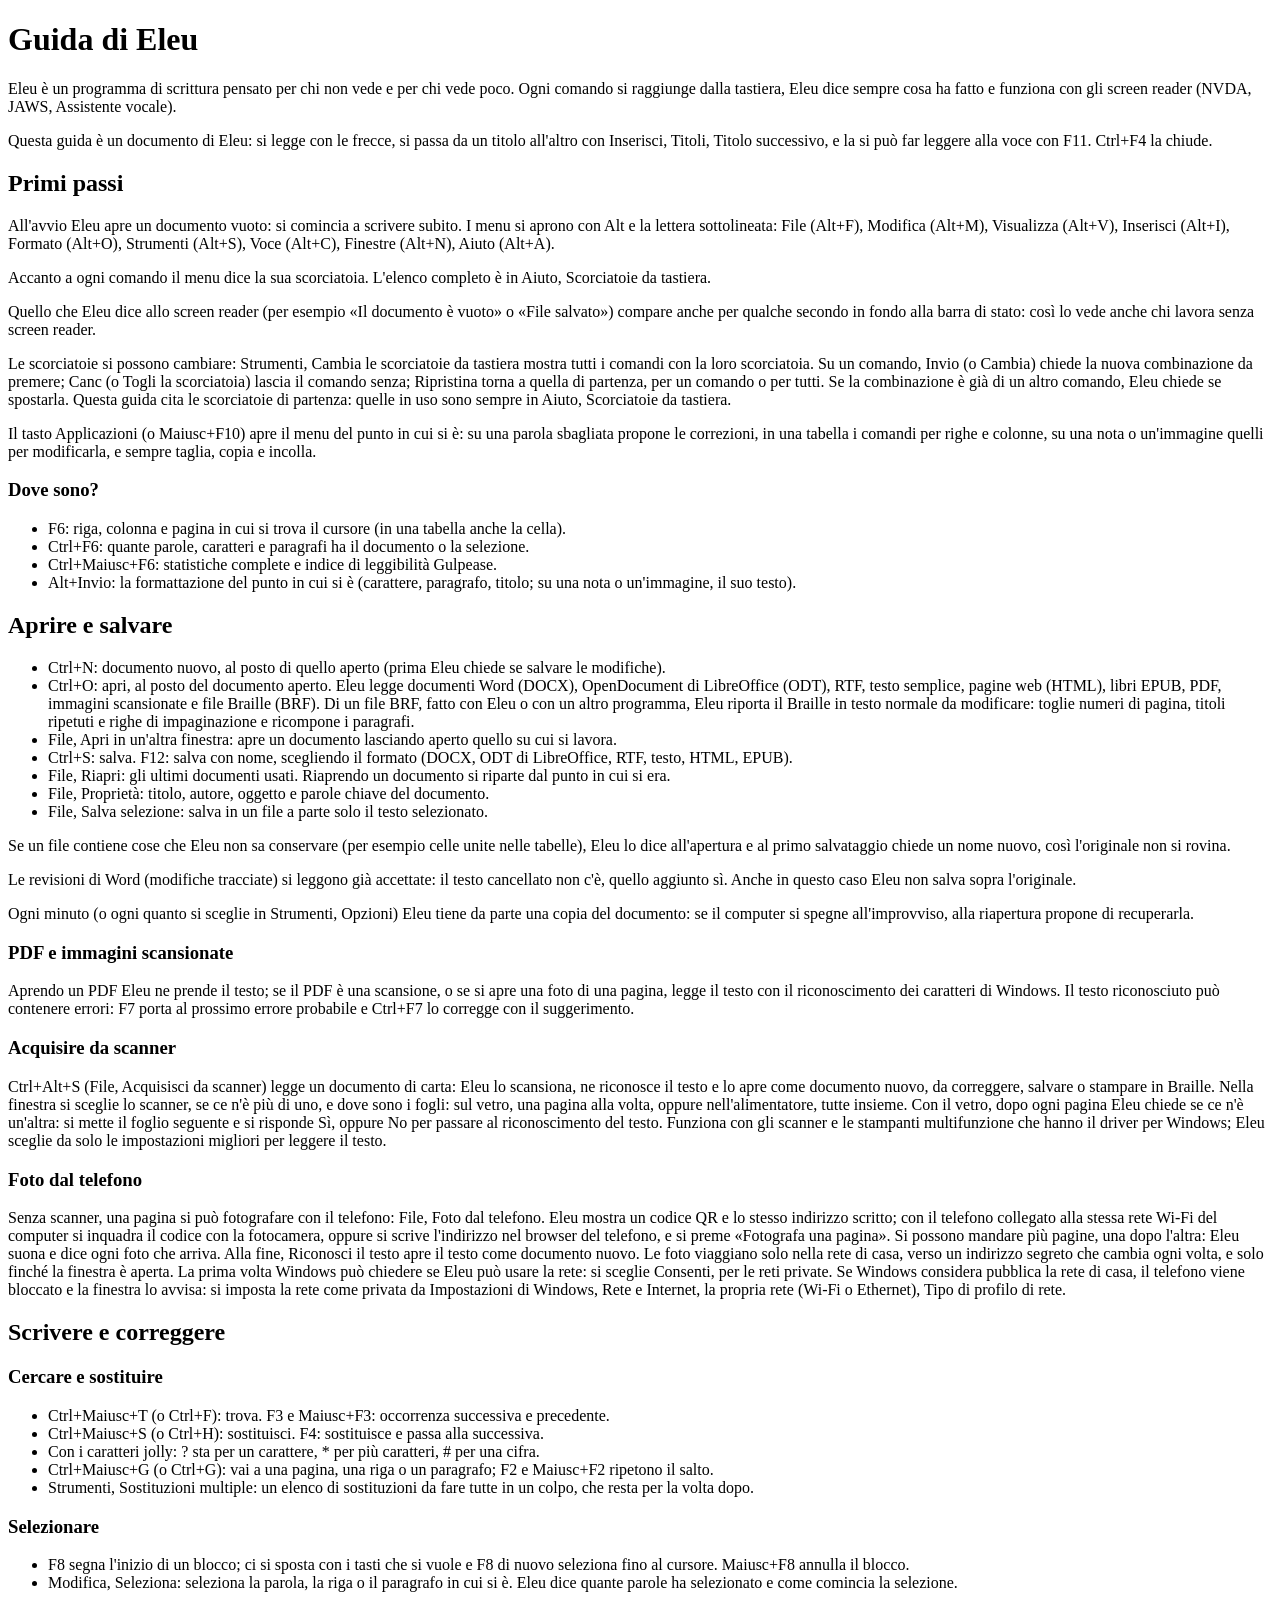
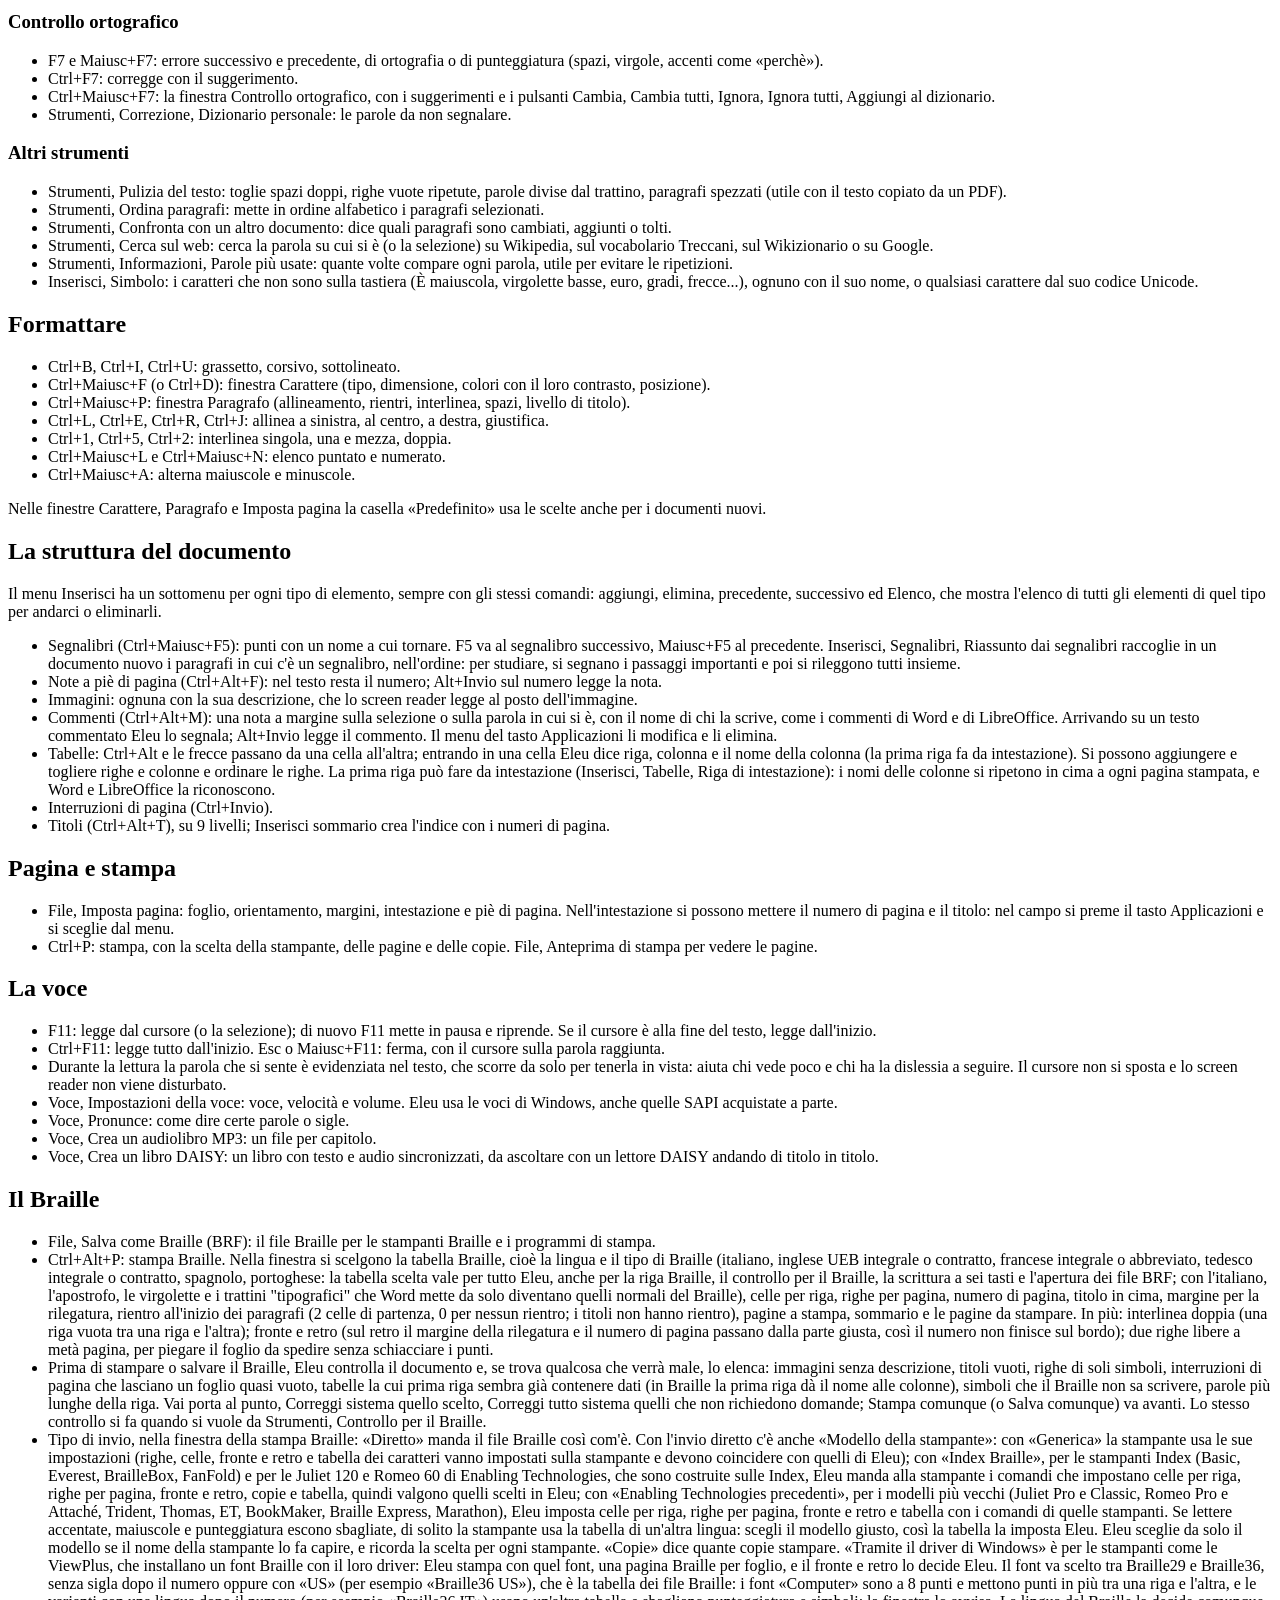
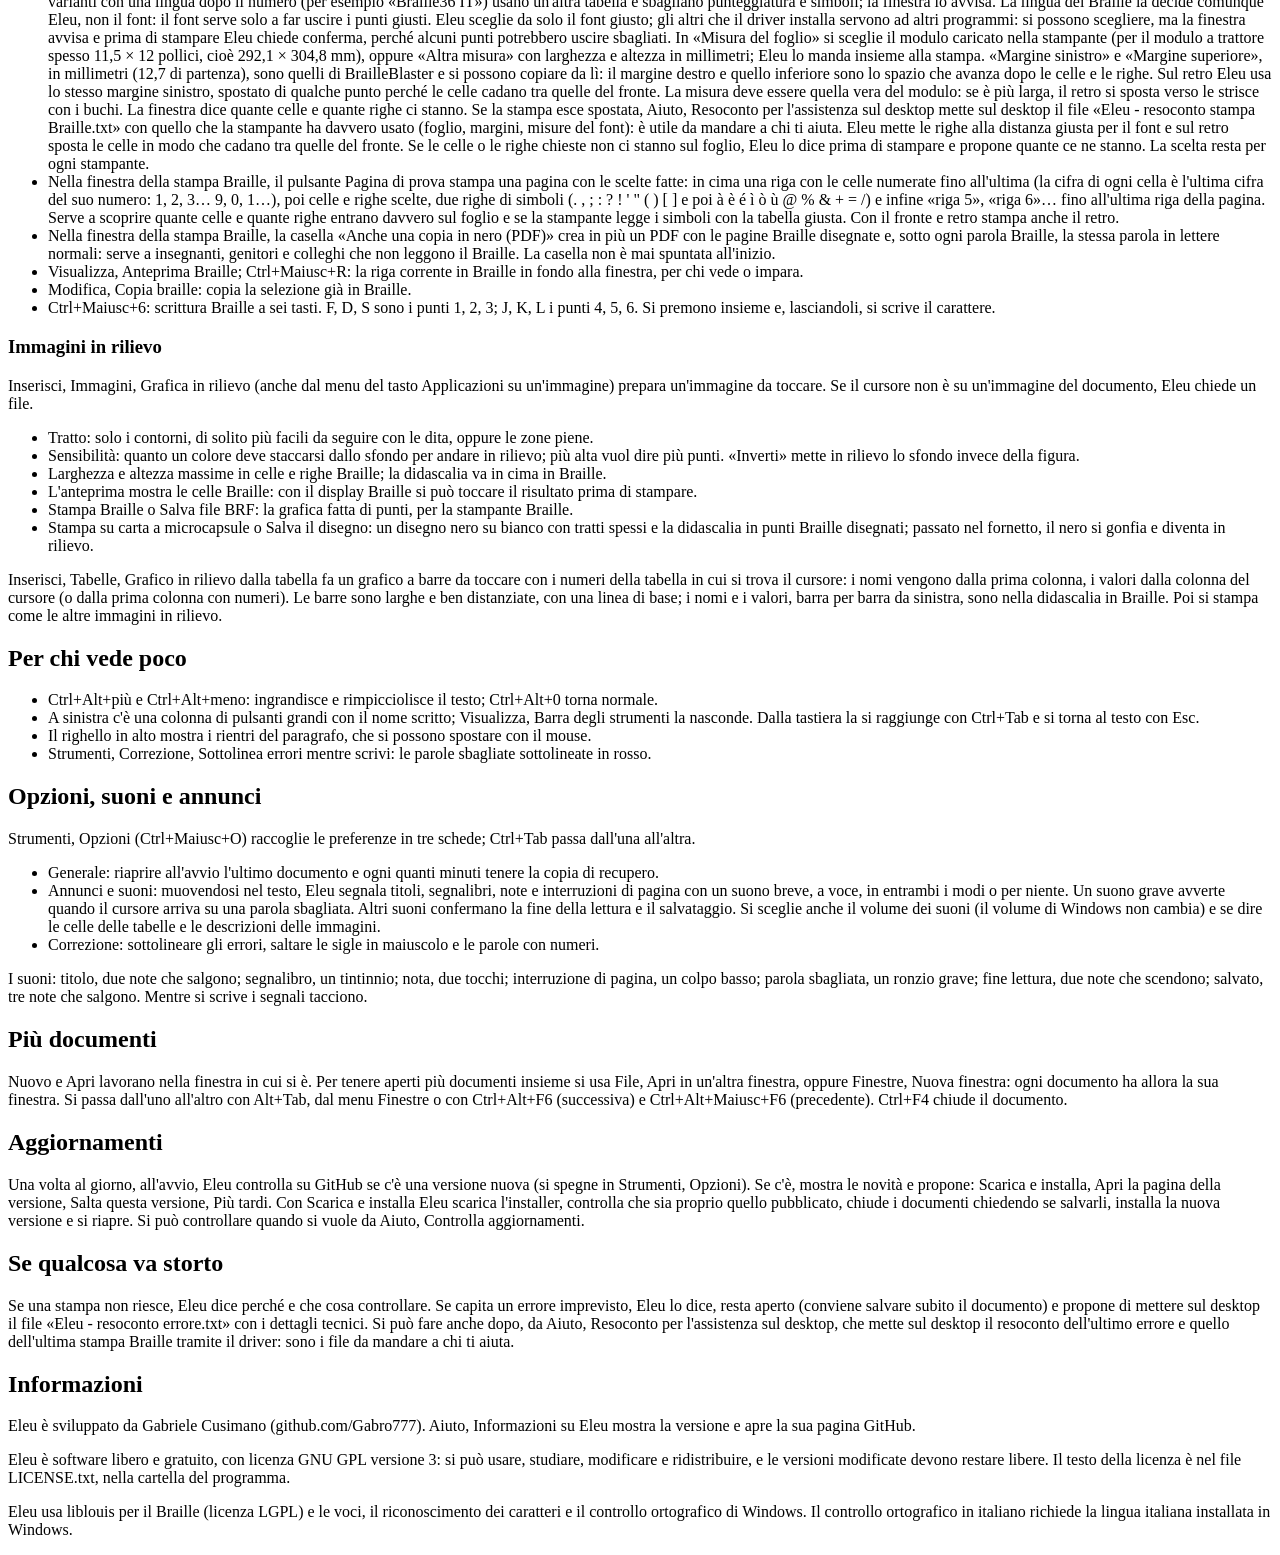
<file: src/Eleu/Guida/Guida.html>
<!DOCTYPE html>
<html lang="it">
<head>
<meta charset="utf-8">
<title>Guida di Eleu</title>
<meta name="author" content="Eleu">
</head>
<body>
<h1>Guida di Eleu</h1>
<p>Eleu è un programma di scrittura pensato per chi non vede e per chi vede poco. Ogni comando si raggiunge dalla tastiera, Eleu dice sempre cosa ha fatto e funziona con gli screen reader (NVDA, JAWS, Assistente vocale).</p>
<p>Questa guida è un documento di Eleu: si legge con le frecce, si passa da un titolo all'altro con Inserisci, Titoli, Titolo successivo, e la si può far leggere alla voce con F11. Ctrl+F4 la chiude.</p>

<h2>Primi passi</h2>
<p>All'avvio Eleu apre un documento vuoto: si comincia a scrivere subito. I menu si aprono con Alt e la lettera sottolineata: File (Alt+F), Modifica (Alt+M), Visualizza (Alt+V), Inserisci (Alt+I), Formato (Alt+O), Strumenti (Alt+S), Voce (Alt+C), Finestre (Alt+N), Aiuto (Alt+A).</p>
<p>Accanto a ogni comando il menu dice la sua scorciatoia. L'elenco completo è in Aiuto, Scorciatoie da tastiera.</p>
<p>Quello che Eleu dice allo screen reader (per esempio «Il documento è vuoto» o «File salvato») compare anche per qualche secondo in fondo alla barra di stato: così lo vede anche chi lavora senza screen reader.</p>
<p>Le scorciatoie si possono cambiare: Strumenti, Cambia le scorciatoie da tastiera mostra tutti i comandi con la loro scorciatoia. Su un comando, Invio (o Cambia) chiede la nuova combinazione da premere; Canc (o Togli la scorciatoia) lascia il comando senza; Ripristina torna a quella di partenza, per un comando o per tutti. Se la combinazione è già di un altro comando, Eleu chiede se spostarla. Questa guida cita le scorciatoie di partenza: quelle in uso sono sempre in Aiuto, Scorciatoie da tastiera.</p>
<p>Il tasto Applicazioni (o Maiusc+F10) apre il menu del punto in cui si è: su una parola sbagliata propone le correzioni, in una tabella i comandi per righe e colonne, su una nota o un'immagine quelli per modificarla, e sempre taglia, copia e incolla.</p>
<h3>Dove sono?</h3>
<ul>
<li>F6: riga, colonna e pagina in cui si trova il cursore (in una tabella anche la cella).</li>
<li>Ctrl+F6: quante parole, caratteri e paragrafi ha il documento o la selezione.</li>
<li>Ctrl+Maiusc+F6: statistiche complete e indice di leggibilità Gulpease.</li>
<li>Alt+Invio: la formattazione del punto in cui si è (carattere, paragrafo, titolo; su una nota o un'immagine, il suo testo).</li>
</ul>

<h2>Aprire e salvare</h2>
<ul>
<li>Ctrl+N: documento nuovo, al posto di quello aperto (prima Eleu chiede se salvare le modifiche).</li>
<li>Ctrl+O: apri, al posto del documento aperto. Eleu legge documenti Word (DOCX), OpenDocument di LibreOffice (ODT), RTF, testo semplice, pagine web (HTML), libri EPUB, PDF, immagini scansionate e file Braille (BRF). Di un file BRF, fatto con Eleu o con un altro programma, Eleu riporta il Braille in testo normale da modificare: toglie numeri di pagina, titoli ripetuti e righe di impaginazione e ricompone i paragrafi.</li>
<li>File, Apri in un'altra finestra: apre un documento lasciando aperto quello su cui si lavora.</li>
<li>Ctrl+S: salva. F12: salva con nome, scegliendo il formato (DOCX, ODT di LibreOffice, RTF, testo, HTML, EPUB).</li>
<li>File, Riapri: gli ultimi documenti usati. Riaprendo un documento si riparte dal punto in cui si era.</li>
<li>File, Proprietà: titolo, autore, oggetto e parole chiave del documento.</li>
<li>File, Salva selezione: salva in un file a parte solo il testo selezionato.</li>
</ul>
<p>Se un file contiene cose che Eleu non sa conservare (per esempio celle unite nelle tabelle), Eleu lo dice all'apertura e al primo salvataggio chiede un nome nuovo, così l'originale non si rovina.</p>
<p>Le revisioni di Word (modifiche tracciate) si leggono già accettate: il testo cancellato non c'è, quello aggiunto sì. Anche in questo caso Eleu non salva sopra l'originale.</p>
<p>Ogni minuto (o ogni quanto si sceglie in Strumenti, Opzioni) Eleu tiene da parte una copia del documento: se il computer si spegne all'improvviso, alla riapertura propone di recuperarla.</p>
<h3>PDF e immagini scansionate</h3>
<p>Aprendo un PDF Eleu ne prende il testo; se il PDF è una scansione, o se si apre una foto di una pagina, legge il testo con il riconoscimento dei caratteri di Windows. Il testo riconosciuto può contenere errori: F7 porta al prossimo errore probabile e Ctrl+F7 lo corregge con il suggerimento.</p>
<h3>Acquisire da scanner</h3>
<p>Ctrl+Alt+S (File, Acquisisci da scanner) legge un documento di carta: Eleu lo scansiona, ne riconosce il testo e lo apre come documento nuovo, da correggere, salvare o stampare in Braille. Nella finestra si sceglie lo scanner, se ce n'è più di uno, e dove sono i fogli: sul vetro, una pagina alla volta, oppure nell'alimentatore, tutte insieme. Con il vetro, dopo ogni pagina Eleu chiede se ce n'è un'altra: si mette il foglio seguente e si risponde Sì, oppure No per passare al riconoscimento del testo. Funziona con gli scanner e le stampanti multifunzione che hanno il driver per Windows; Eleu sceglie da solo le impostazioni migliori per leggere il testo.</p>
<h3>Foto dal telefono</h3>
<p>Senza scanner, una pagina si può fotografare con il telefono: File, Foto dal telefono. Eleu mostra un codice QR e lo stesso indirizzo scritto; con il telefono collegato alla stessa rete Wi-Fi del computer si inquadra il codice con la fotocamera, oppure si scrive l'indirizzo nel browser del telefono, e si preme «Fotografa una pagina». Si possono mandare più pagine, una dopo l'altra: Eleu suona e dice ogni foto che arriva. Alla fine, Riconosci il testo apre il testo come documento nuovo. Le foto viaggiano solo nella rete di casa, verso un indirizzo segreto che cambia ogni volta, e solo finché la finestra è aperta. La prima volta Windows può chiedere se Eleu può usare la rete: si sceglie Consenti, per le reti private. Se Windows considera pubblica la rete di casa, il telefono viene bloccato e la finestra lo avvisa: si imposta la rete come privata da Impostazioni di Windows, Rete e Internet, la propria rete (Wi-Fi o Ethernet), Tipo di profilo di rete.</p>

<h2>Scrivere e correggere</h2>
<h3>Cercare e sostituire</h3>
<ul>
<li>Ctrl+Maiusc+T (o Ctrl+F): trova. F3 e Maiusc+F3: occorrenza successiva e precedente.</li>
<li>Ctrl+Maiusc+S (o Ctrl+H): sostituisci. F4: sostituisce e passa alla successiva.</li>
<li>Con i caratteri jolly: ? sta per un carattere, * per più caratteri, # per una cifra.</li>
<li>Ctrl+Maiusc+G (o Ctrl+G): vai a una pagina, una riga o un paragrafo; F2 e Maiusc+F2 ripetono il salto.</li>
<li>Strumenti, Sostituzioni multiple: un elenco di sostituzioni da fare tutte in un colpo, che resta per la volta dopo.</li>
</ul>
<h3>Selezionare</h3>
<ul>
<li>F8 segna l'inizio di un blocco; ci si sposta con i tasti che si vuole e F8 di nuovo seleziona fino al cursore. Maiusc+F8 annulla il blocco.</li>
<li>Modifica, Seleziona: seleziona la parola, la riga o il paragrafo in cui si è. Eleu dice quante parole ha selezionato e come comincia la selezione.</li>
</ul>
<h3>Controllo ortografico</h3>
<ul>
<li>F7 e Maiusc+F7: errore successivo e precedente, di ortografia o di punteggiatura (spazi, virgole, accenti come «perchè»).</li>
<li>Ctrl+F7: corregge con il suggerimento.</li>
<li>Ctrl+Maiusc+F7: la finestra Controllo ortografico, con i suggerimenti e i pulsanti Cambia, Cambia tutti, Ignora, Ignora tutti, Aggiungi al dizionario.</li>
<li>Strumenti, Correzione, Dizionario personale: le parole da non segnalare.</li>
</ul>
<h3>Altri strumenti</h3>
<ul>
<li>Strumenti, Pulizia del testo: toglie spazi doppi, righe vuote ripetute, parole divise dal trattino, paragrafi spezzati (utile con il testo copiato da un PDF).</li>
<li>Strumenti, Ordina paragrafi: mette in ordine alfabetico i paragrafi selezionati.</li>
<li>Strumenti, Confronta con un altro documento: dice quali paragrafi sono cambiati, aggiunti o tolti.</li>
<li>Strumenti, Cerca sul web: cerca la parola su cui si è (o la selezione) su Wikipedia, sul vocabolario Treccani, sul Wikizionario o su Google.</li>
<li>Strumenti, Informazioni, Parole più usate: quante volte compare ogni parola, utile per evitare le ripetizioni.</li>
<li>Inserisci, Simbolo: i caratteri che non sono sulla tastiera (È maiuscola, virgolette basse, euro, gradi, frecce...), ognuno con il suo nome, o qualsiasi carattere dal suo codice Unicode.</li>
</ul>

<h2>Formattare</h2>
<ul>
<li>Ctrl+B, Ctrl+I, Ctrl+U: grassetto, corsivo, sottolineato.</li>
<li>Ctrl+Maiusc+F (o Ctrl+D): finestra Carattere (tipo, dimensione, colori con il loro contrasto, posizione).</li>
<li>Ctrl+Maiusc+P: finestra Paragrafo (allineamento, rientri, interlinea, spazi, livello di titolo).</li>
<li>Ctrl+L, Ctrl+E, Ctrl+R, Ctrl+J: allinea a sinistra, al centro, a destra, giustifica.</li>
<li>Ctrl+1, Ctrl+5, Ctrl+2: interlinea singola, una e mezza, doppia.</li>
<li>Ctrl+Maiusc+L e Ctrl+Maiusc+N: elenco puntato e numerato.</li>
<li>Ctrl+Maiusc+A: alterna maiuscole e minuscole.</li>
</ul>
<p>Nelle finestre Carattere, Paragrafo e Imposta pagina la casella «Predefinito» usa le scelte anche per i documenti nuovi.</p>

<h2>La struttura del documento</h2>
<p>Il menu Inserisci ha un sottomenu per ogni tipo di elemento, sempre con gli stessi comandi: aggiungi, elimina, precedente, successivo ed Elenco, che mostra l'elenco di tutti gli elementi di quel tipo per andarci o eliminarli.</p>
<ul>
<li>Segnalibri (Ctrl+Maiusc+F5): punti con un nome a cui tornare. F5 va al segnalibro successivo, Maiusc+F5 al precedente. Inserisci, Segnalibri, Riassunto dai segnalibri raccoglie in un documento nuovo i paragrafi in cui c'è un segnalibro, nell'ordine: per studiare, si segnano i passaggi importanti e poi si rileggono tutti insieme.</li>
<li>Note a piè di pagina (Ctrl+Alt+F): nel testo resta il numero; Alt+Invio sul numero legge la nota.</li>
<li>Immagini: ognuna con la sua descrizione, che lo screen reader legge al posto dell'immagine.</li>
<li>Commenti (Ctrl+Alt+M): una nota a margine sulla selezione o sulla parola in cui si è, con il nome di chi la scrive, come i commenti di Word e di LibreOffice. Arrivando su un testo commentato Eleu lo segnala; Alt+Invio legge il commento. Il menu del tasto Applicazioni li modifica e li elimina.</li>
<li>Tabelle: Ctrl+Alt e le frecce passano da una cella all'altra; entrando in una cella Eleu dice riga, colonna e il nome della colonna (la prima riga fa da intestazione). Si possono aggiungere e togliere righe e colonne e ordinare le righe. La prima riga può fare da intestazione (Inserisci, Tabelle, Riga di intestazione): i nomi delle colonne si ripetono in cima a ogni pagina stampata, e Word e LibreOffice la riconoscono.</li>
<li>Interruzioni di pagina (Ctrl+Invio).</li>
<li>Titoli (Ctrl+Alt+T), su 9 livelli; Inserisci sommario crea l'indice con i numeri di pagina.</li>
</ul>

<h2>Pagina e stampa</h2>
<ul>
<li>File, Imposta pagina: foglio, orientamento, margini, intestazione e piè di pagina. Nell'intestazione si possono mettere il numero di pagina e il titolo: nel campo si preme il tasto Applicazioni e si sceglie dal menu.</li>
<li>Ctrl+P: stampa, con la scelta della stampante, delle pagine e delle copie. File, Anteprima di stampa per vedere le pagine.</li>
</ul>

<h2>La voce</h2>
<ul>
<li>F11: legge dal cursore (o la selezione); di nuovo F11 mette in pausa e riprende. Se il cursore è alla fine del testo, legge dall'inizio.</li>
<li>Ctrl+F11: legge tutto dall'inizio. Esc o Maiusc+F11: ferma, con il cursore sulla parola raggiunta.</li>
<li>Durante la lettura la parola che si sente è evidenziata nel testo, che scorre da solo per tenerla in vista: aiuta chi vede poco e chi ha la dislessia a seguire. Il cursore non si sposta e lo screen reader non viene disturbato.</li>
<li>Voce, Impostazioni della voce: voce, velocità e volume. Eleu usa le voci di Windows, anche quelle SAPI acquistate a parte.</li>
<li>Voce, Pronunce: come dire certe parole o sigle.</li>
<li>Voce, Crea un audiolibro MP3: un file per capitolo.</li>
<li>Voce, Crea un libro DAISY: un libro con testo e audio sincronizzati, da ascoltare con un lettore DAISY andando di titolo in titolo.</li>
</ul>

<h2>Il Braille</h2>
<ul>
<li>File, Salva come Braille (BRF): il file Braille per le stampanti Braille e i programmi di stampa.</li>
<li>Ctrl+Alt+P: stampa Braille. Nella finestra si scelgono la tabella Braille, cioè la lingua e il tipo di Braille (italiano, inglese UEB integrale o contratto, francese integrale o abbreviato, tedesco integrale o contratto, spagnolo, portoghese: la tabella scelta vale per tutto Eleu, anche per la riga Braille, il controllo per il Braille, la scrittura a sei tasti e l'apertura dei file BRF; con l'italiano, l'apostrofo, le virgolette e i trattini "tipografici" che Word mette da solo diventano quelli normali del Braille), celle per riga, righe per pagina, numero di pagina, titolo in cima, margine per la rilegatura, rientro all'inizio dei paragrafi (2 celle di partenza, 0 per nessun rientro; i titoli non hanno rientro), pagine a stampa, sommario e le pagine da stampare. In più: interlinea doppia (una riga vuota tra una riga e l'altra); fronte e retro (sul retro il margine della rilegatura e il numero di pagina passano dalla parte giusta, così il numero non finisce sul bordo); due righe libere a metà pagina, per piegare il foglio da spedire senza schiacciare i punti.</li>
<li>Prima di stampare o salvare il Braille, Eleu controlla il documento e, se trova qualcosa che verrà male, lo elenca: immagini senza descrizione, titoli vuoti, righe di soli simboli, interruzioni di pagina che lasciano un foglio quasi vuoto, tabelle la cui prima riga sembra già contenere dati (in Braille la prima riga dà il nome alle colonne), simboli che il Braille non sa scrivere, parole più lunghe della riga. Vai porta al punto, Correggi sistema quello scelto, Correggi tutto sistema quelli che non richiedono domande; Stampa comunque (o Salva comunque) va avanti. Lo stesso controllo si fa quando si vuole da Strumenti, Controllo per il Braille.</li>
<li>Tipo di invio, nella finestra della stampa Braille: «Diretto» manda il file Braille così com'è. Con l'invio diretto c'è anche «Modello della stampante»: con «Generica» la stampante usa le sue impostazioni (righe, celle, fronte e retro e tabella dei caratteri vanno impostati sulla stampante e devono coincidere con quelli di Eleu); con «Index Braille», per le stampanti Index (Basic, Everest, BrailleBox, FanFold) e per le Juliet 120 e Romeo 60 di Enabling Technologies, che sono costruite sulle Index, Eleu manda alla stampante i comandi che impostano celle per riga, righe per pagina, fronte e retro, copie e tabella, quindi valgono quelli scelti in Eleu; con «Enabling Technologies precedenti», per i modelli più vecchi (Juliet Pro e Classic, Romeo Pro e Attaché, Trident, Thomas, ET, BookMaker, Braille Express, Marathon), Eleu imposta celle per riga, righe per pagina, fronte e retro e tabella con i comandi di quelle stampanti. Se lettere accentate, maiuscole e punteggiatura escono sbagliate, di solito la stampante usa la tabella di un'altra lingua: scegli il modello giusto, così la tabella la imposta Eleu. Eleu sceglie da solo il modello se il nome della stampante lo fa capire, e ricorda la scelta per ogni stampante. «Copie» dice quante copie stampare. «Tramite il driver di Windows» è per le stampanti come le ViewPlus, che installano un font Braille con il loro driver: Eleu stampa con quel font, una pagina Braille per foglio, e il fronte e retro lo decide Eleu. Il font va scelto tra Braille29 e Braille36, senza sigla dopo il numero oppure con «US» (per esempio «Braille36 US»), che è la tabella dei file Braille: i font «Computer» sono a 8 punti e mettono punti in più tra una riga e l'altra, e le varianti con una lingua dopo il numero (per esempio «Braille36 IT») usano un'altra tabella e sbagliano punteggiatura e simboli; la finestra lo avvisa. La lingua del Braille la decide comunque Eleu, non il font: il font serve solo a far uscire i punti giusti. Eleu sceglie da solo il font giusto; gli altri che il driver installa servono ad altri programmi: si possono scegliere, ma la finestra avvisa e prima di stampare Eleu chiede conferma, perché alcuni punti potrebbero uscire sbagliati. In «Misura del foglio» si sceglie il modulo caricato nella stampante (per il modulo a trattore spesso 11,5 × 12 pollici, cioè 292,1 × 304,8 mm), oppure «Altra misura» con larghezza e altezza in millimetri; Eleu lo manda insieme alla stampa. «Margine sinistro» e «Margine superiore», in millimetri (12,7 di partenza), sono quelli di BrailleBlaster e si possono copiare da lì: il margine destro e quello inferiore sono lo spazio che avanza dopo le celle e le righe. Sul retro Eleu usa lo stesso margine sinistro, spostato di qualche punto perché le celle cadano tra quelle del fronte. La misura deve essere quella vera del modulo: se è più larga, il retro si sposta verso le strisce con i buchi. La finestra dice quante celle e quante righe ci stanno. Se la stampa esce spostata, Aiuto, Resoconto per l'assistenza sul desktop mette sul desktop il file «Eleu - resoconto stampa Braille.txt» con quello che la stampante ha davvero usato (foglio, margini, misure del font): è utile da mandare a chi ti aiuta. Eleu mette le righe alla distanza giusta per il font e sul retro sposta le celle in modo che cadano tra quelle del fronte. Se le celle o le righe chieste non ci stanno sul foglio, Eleu lo dice prima di stampare e propone quante ce ne stanno. La scelta resta per ogni stampante.</li>
<li>Nella finestra della stampa Braille, il pulsante Pagina di prova stampa una pagina con le scelte fatte: in cima una riga con le celle numerate fino all'ultima (la cifra di ogni cella è l'ultima cifra del suo numero: 1, 2, 3… 9, 0, 1…), poi celle e righe scelte, due righe di simboli (. , ; : ? ! ' " ( ) [ ] e poi à è é ì ò ù @ % &amp; + = /) e infine «riga 5», «riga 6»… fino all'ultima riga della pagina. Serve a scoprire quante celle e quante righe entrano davvero sul foglio e se la stampante legge i simboli con la tabella giusta. Con il fronte e retro stampa anche il retro.</li>
<li>Nella finestra della stampa Braille, la casella «Anche una copia in nero (PDF)» crea in più un PDF con le pagine Braille disegnate e, sotto ogni parola Braille, la stessa parola in lettere normali: serve a insegnanti, genitori e colleghi che non leggono il Braille. La casella non è mai spuntata all'inizio.</li>
<li>Visualizza, Anteprima Braille; Ctrl+Maiusc+R: la riga corrente in Braille in fondo alla finestra, per chi vede o impara.</li>
<li>Modifica, Copia braille: copia la selezione già in Braille.</li>
<li>Ctrl+Maiusc+6: scrittura Braille a sei tasti. F, D, S sono i punti 1, 2, 3; J, K, L i punti 4, 5, 6. Si premono insieme e, lasciandoli, si scrive il carattere.</li>
</ul>
<h3>Immagini in rilievo</h3>
<p>Inserisci, Immagini, Grafica in rilievo (anche dal menu del tasto Applicazioni su un'immagine) prepara un'immagine da toccare. Se il cursore non è su un'immagine del documento, Eleu chiede un file.</p>
<ul>
<li>Tratto: solo i contorni, di solito più facili da seguire con le dita, oppure le zone piene.</li>
<li>Sensibilità: quanto un colore deve staccarsi dallo sfondo per andare in rilievo; più alta vuol dire più punti. «Inverti» mette in rilievo lo sfondo invece della figura.</li>
<li>Larghezza e altezza massime in celle e righe Braille; la didascalia va in cima in Braille.</li>
<li>L'anteprima mostra le celle Braille: con il display Braille si può toccare il risultato prima di stampare.</li>
<li>Stampa Braille o Salva file BRF: la grafica fatta di punti, per la stampante Braille.</li>
<li>Stampa su carta a microcapsule o Salva il disegno: un disegno nero su bianco con tratti spessi e la didascalia in punti Braille disegnati; passato nel fornetto, il nero si gonfia e diventa in rilievo.</li>
</ul>
<p>Inserisci, Tabelle, Grafico in rilievo dalla tabella fa un grafico a barre da toccare con i numeri della tabella in cui si trova il cursore: i nomi vengono dalla prima colonna, i valori dalla colonna del cursore (o dalla prima colonna con numeri). Le barre sono larghe e ben distanziate, con una linea di base; i nomi e i valori, barra per barra da sinistra, sono nella didascalia in Braille. Poi si stampa come le altre immagini in rilievo.</p>

<h2>Per chi vede poco</h2>
<ul>
<li>Ctrl+Alt+più e Ctrl+Alt+meno: ingrandisce e rimpicciolisce il testo; Ctrl+Alt+0 torna normale.</li>
<li>A sinistra c'è una colonna di pulsanti grandi con il nome scritto; Visualizza, Barra degli strumenti la nasconde. Dalla tastiera la si raggiunge con Ctrl+Tab e si torna al testo con Esc.</li>
<li>Il righello in alto mostra i rientri del paragrafo, che si possono spostare con il mouse.</li>
<li>Strumenti, Correzione, Sottolinea errori mentre scrivi: le parole sbagliate sottolineate in rosso.</li>
</ul>

<h2>Opzioni, suoni e annunci</h2>
<p>Strumenti, Opzioni (Ctrl+Maiusc+O) raccoglie le preferenze in tre schede; Ctrl+Tab passa dall'una all'altra.</p>
<ul>
<li>Generale: riaprire all'avvio l'ultimo documento e ogni quanti minuti tenere la copia di recupero.</li>
<li>Annunci e suoni: muovendosi nel testo, Eleu segnala titoli, segnalibri, note e interruzioni di pagina con un suono breve, a voce, in entrambi i modi o per niente. Un suono grave avverte quando il cursore arriva su una parola sbagliata. Altri suoni confermano la fine della lettura e il salvataggio. Si sceglie anche il volume dei suoni (il volume di Windows non cambia) e se dire le celle delle tabelle e le descrizioni delle immagini.</li>
<li>Correzione: sottolineare gli errori, saltare le sigle in maiuscolo e le parole con numeri.</li>
</ul>
<p>I suoni: titolo, due note che salgono; segnalibro, un tintinnio; nota, due tocchi; interruzione di pagina, un colpo basso; parola sbagliata, un ronzio grave; fine lettura, due note che scendono; salvato, tre note che salgono. Mentre si scrive i segnali tacciono.</p>

<h2>Più documenti</h2>
<p>Nuovo e Apri lavorano nella finestra in cui si è. Per tenere aperti più documenti insieme si usa File, Apri in un'altra finestra, oppure Finestre, Nuova finestra: ogni documento ha allora la sua finestra. Si passa dall'uno all'altro con Alt+Tab, dal menu Finestre o con Ctrl+Alt+F6 (successiva) e Ctrl+Alt+Maiusc+F6 (precedente). Ctrl+F4 chiude il documento.</p>

<h2>Aggiornamenti</h2>
<p>Una volta al giorno, all'avvio, Eleu controlla su GitHub se c'è una versione nuova (si spegne in Strumenti, Opzioni). Se c'è, mostra le novità e propone: Scarica e installa, Apri la pagina della versione, Salta questa versione, Più tardi. Con Scarica e installa Eleu scarica l'installer, controlla che sia proprio quello pubblicato, chiude i documenti chiedendo se salvarli, installa la nuova versione e si riapre. Si può controllare quando si vuole da Aiuto, Controlla aggiornamenti.</p>

<h2>Se qualcosa va storto</h2>
<p>Se una stampa non riesce, Eleu dice perché e che cosa controllare. Se capita un errore imprevisto, Eleu lo dice, resta aperto (conviene salvare subito il documento) e propone di mettere sul desktop il file «Eleu - resoconto errore.txt» con i dettagli tecnici. Si può fare anche dopo, da Aiuto, Resoconto per l'assistenza sul desktop, che mette sul desktop il resoconto dell'ultimo errore e quello dell'ultima stampa Braille tramite il driver: sono i file da mandare a chi ti aiuta.</p>

<h2>Informazioni</h2>
<p>Eleu è sviluppato da Gabriele Cusimano (github.com/Gabro777). Aiuto, Informazioni su Eleu mostra la versione e apre la sua pagina GitHub.</p>
<p>Eleu è software libero e gratuito, con licenza GNU GPL versione 3: si può usare, studiare, modificare e ridistribuire, e le versioni modificate devono restare libere. Il testo della licenza è nel file LICENSE.txt, nella cartella del programma.</p>
<p>Eleu usa liblouis per il Braille (licenza LGPL) e le voci, il riconoscimento dei caratteri e il controllo ortografico di Windows. Il controllo ortografico in italiano richiede la lingua italiana installata in Windows.</p>
</body>
</html>
</file>
